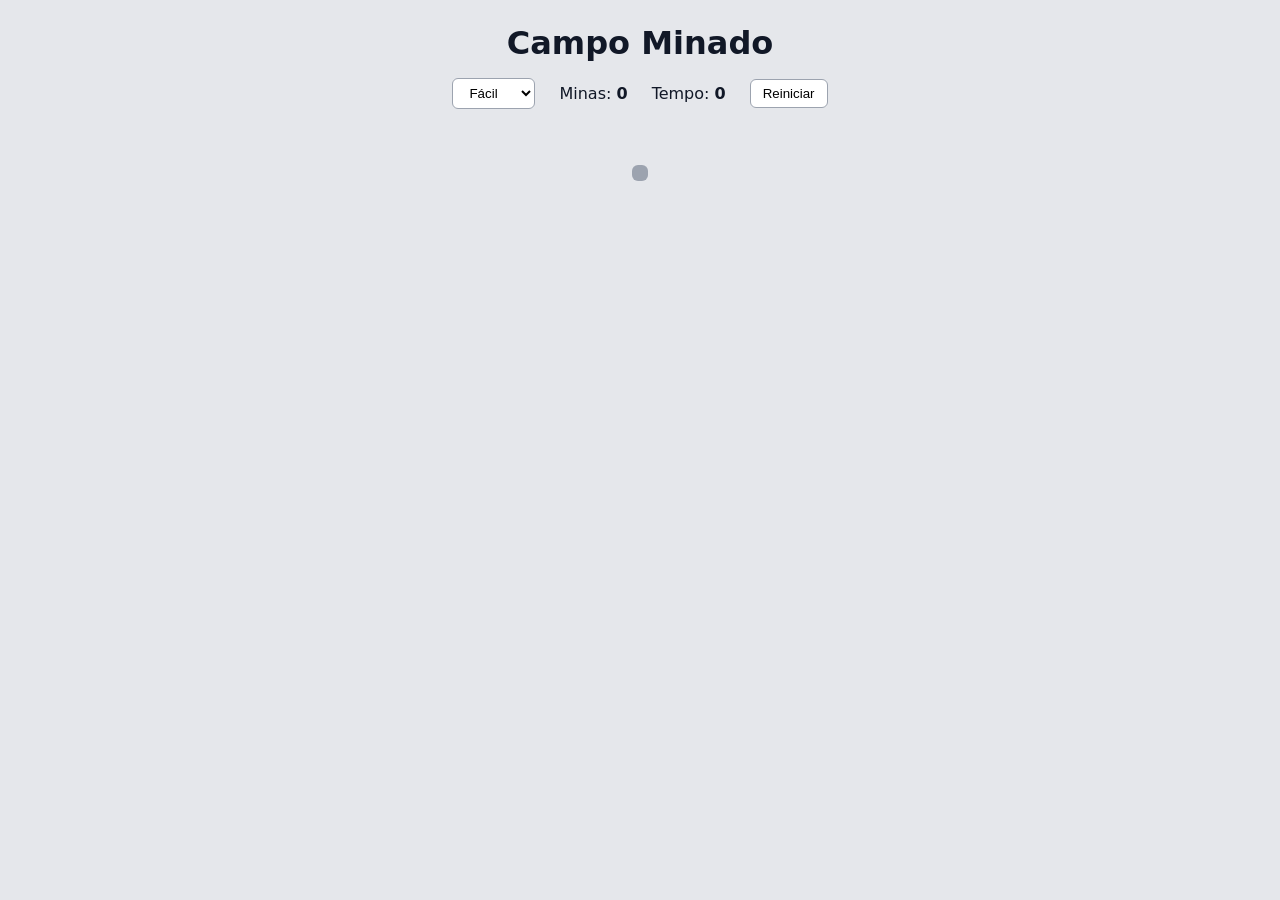
<file: campoMinado/index.html>
<!DOCTYPE html>
<html lang="pt-BR">
<head>
  <meta charset="UTF-8">
  <meta name="viewport" content="width=device-width, initial-scale=1.0">
  <title>Campo Minado</title>
  <link rel="stylesheet" href="style.css">
</head>
<body>
  <main class="container">
    <h1>Campo Minado</h1>

    <div class="painel">
      <select id="nivel">
        <option value="facil">Fácil</option>
        <option value="medio">Médio</option>
        <option value="dificil">Difícil</option>
      </select>
      <span>Minas: <strong id="minas">0</strong></span>
      <span>Tempo: <strong id="tempo">0</strong></span>
      <button id="reiniciar">Reiniciar</button>
    </div>

    <p id="mensagem" class="mensagem"></p>

    <!--
      Cada célula: <button class="celula" data-linha="0" data-coluna="0"></button>

      Classes:
        revelada         célula aberta
        n1 ... n8        cor do número (junto com revelada)
        bandeira         célula marcada
        mina             mina visível (no fim do jogo)
        explodiu         a mina clicada
        bandeira-errada  bandeira numa célula sem mina (no fim do jogo)
      Adicione a classe "bloqueado" no #tabuleiro para impedir cliques no fim do jogo.
    -->
    <div id="tabuleiro" class="tabuleiro"></div>
  </main>

  <script src="script.js"></script>
  <script src="testes.js"></script>
</body>
</html>
</file>
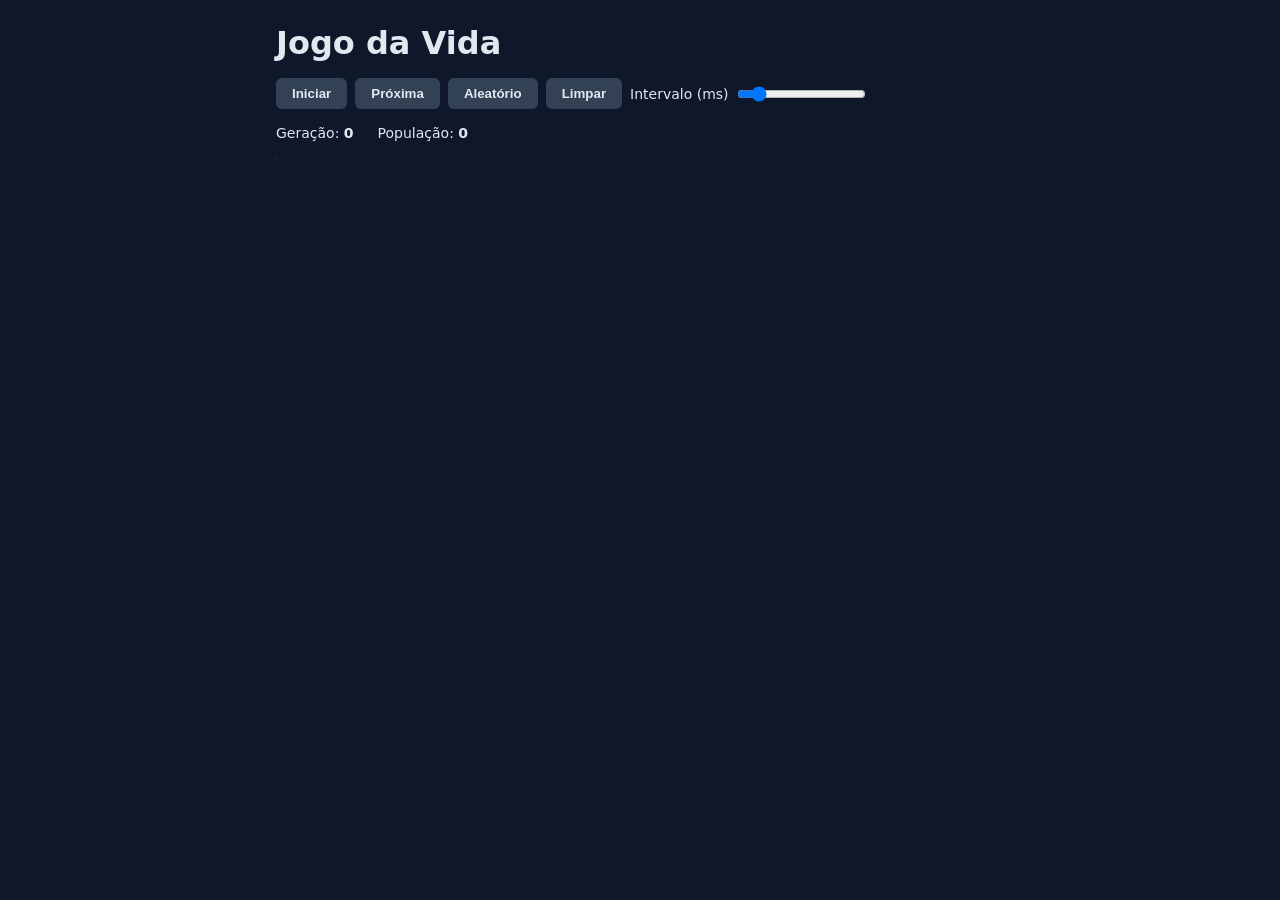
<file: jogoDaVida/index.html>
<!DOCTYPE html>
<html lang="pt-BR">
<head>
  <meta charset="UTF-8">
  <meta name="viewport" content="width=device-width, initial-scale=1.0">
  <title>Jogo da Vida</title>
  <link rel="stylesheet" href="style.css">
</head>
<body>
  <main class="container">
    <h1>Jogo da Vida</h1>

    <div class="controles">
      <button id="iniciar">Iniciar</button>
      <button id="proxima">Próxima</button>
      <button id="aleatorio">Aleatório</button>
      <button id="limpar">Limpar</button>
      <label>
        Intervalo (ms)
        <input id="velocidade" type="range" min="30" max="1000" step="10" value="150">
      </label>
    </div>

    <div class="placar">
      <span>Geração: <strong id="geracao">0</strong></span>
      <span>População: <strong id="populacao">0</strong></span>
      <span id="status"></span>
    </div>

    <!-- Cada célula: <div class="celula"></div> ou <div class="celula viva"></div> -->
    <div id="grade" class="grade"></div>
  </main>

  <script src="script.js"></script>
  <script src="testes.js"></script>
</body>
</html>
</file>
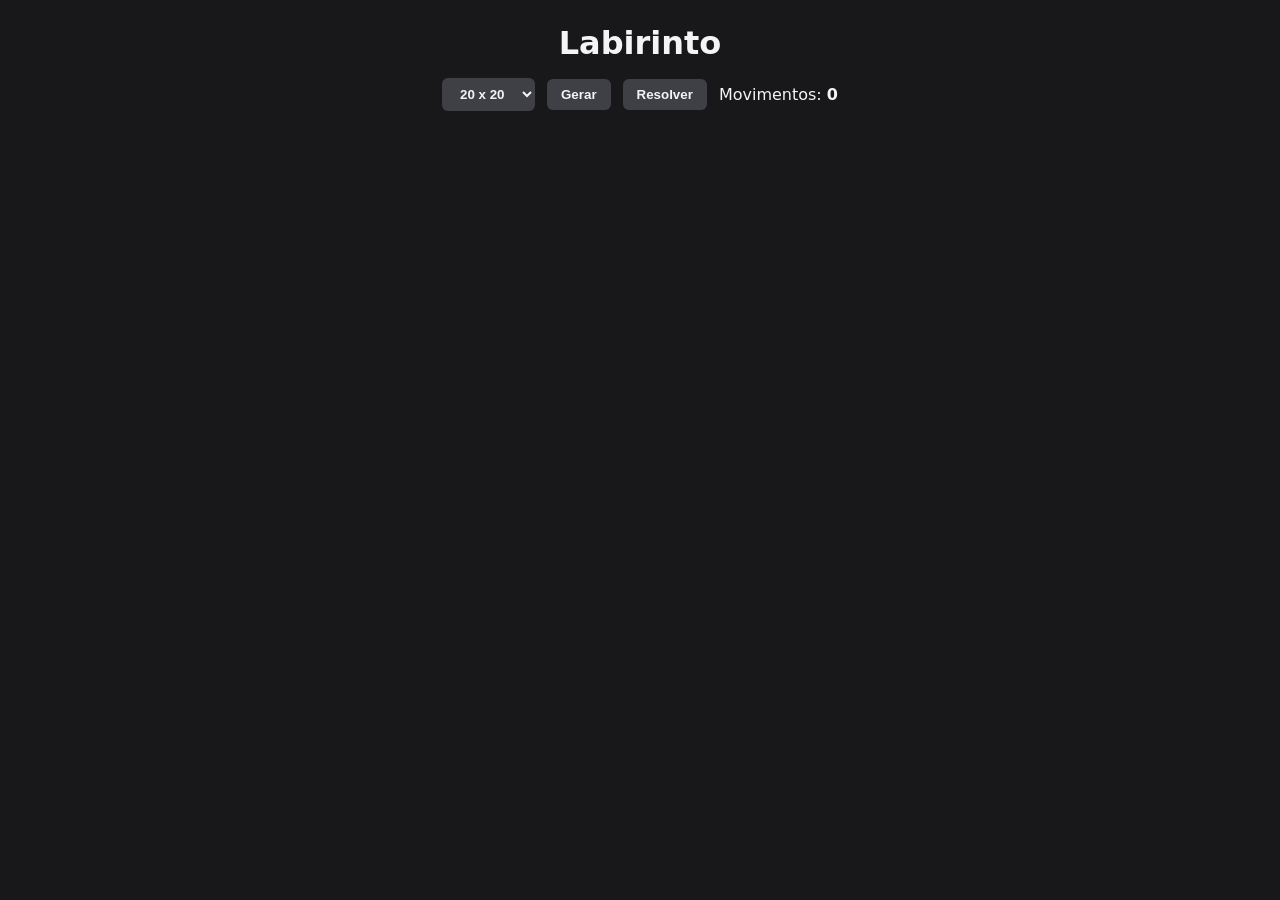
<file: labirinto/index.html>
<!DOCTYPE html>
<html lang="pt-BR">
<head>
  <meta charset="UTF-8">
  <meta name="viewport" content="width=device-width, initial-scale=1.0">
  <title>Labirinto</title>
  <link rel="stylesheet" href="style.css">
</head>
<body>
  <main class="container">
    <h1>Labirinto</h1>

    <div class="painel">
      <select id="tamanho">
        <option value="10">10 x 10</option>
        <option value="20" selected>20 x 20</option>
        <option value="30">30 x 30</option>
      </select>
      <button id="gerar">Gerar</button>
      <button id="resolver">Resolver</button>
      <span>Movimentos: <strong id="movimentos">0</strong></span>
    </div>

    <p id="mensagem" class="mensagem"></p>

    <!--
      Cada célula: <div class="celula p-cima p-direita p-baixo p-esquerda"></div>

      Classes:
        p-cima, p-direita, p-baixo, p-esquerda   paredes (remova a classe quando a parede não existir)
        oculta      célula ainda não gerada (para a animação de geração)
        atual       célula onde a geração está agora
        jogador     posição do jogador
        saida       célula de saída
        explorada   visitada pela BFS
        caminho     parte do caminho final
    -->
    <div id="labirinto" class="labirinto"></div>
  </main>

  <script src="script.js"></script>
  <script src="testes.js"></script>
</body>
</html>
</file>
<file: campoMinado/style.css>
* {
  box-sizing: border-box;
  margin: 0;
  padding: 0;
}

body {
  font-family: system-ui, sans-serif;
  background: #e5e7eb;
  color: #111827;
  min-height: 100vh;
}

.container {
  max-width: 1000px;
  margin: 0 auto;
  padding: 24px 16px;
  display: flex;
  flex-direction: column;
  align-items: center;
  gap: 16px;
}

.painel {
  display: flex;
  align-items: center;
  gap: 24px;
}

.painel select,
.painel button {
  padding: 6px 12px;
  border: 1px solid #9ca3af;
  border-radius: 6px;
  background: #fff;
  cursor: pointer;
}

.mensagem {
  min-height: 24px;
  font-weight: 600;
}

/* A quantidade de colunas vem do JS: tabuleiro.style.gridTemplateColumns */
.tabuleiro {
  display: grid;
  gap: 2px;
  padding: 8px;
  background: #9ca3af;
  border-radius: 6px;
  user-select: none;
}

.tabuleiro.bloqueado {
  pointer-events: none;
}

.celula {
  width: 28px;
  height: 28px;
  border: none;
  border-radius: 3px;
  background: #d1d5db;
  box-shadow: inset -2px -2px 0 #9ca3af, inset 2px 2px 0 #f9fafb;
  font-size: 15px;
  font-weight: 800;
  cursor: pointer;
}

.celula:hover {
  background: #e5e7eb;
}

.celula.revelada {
  background: #f3f4f6;
  box-shadow: none;
  cursor: default;
}

.celula.bandeira::after {
  content: '\25B2';
  color: #dc2626;
}

.celula.mina::after {
  content: '\25CF';
  color: #111827;
}

.celula.explodiu {
  background: #ef4444;
}

.celula.bandeira-errada {
  background: #fca5a5;
}

.n1 { color: #2563eb; }
.n2 { color: #16a34a; }
.n3 { color: #dc2626; }
.n4 { color: #1e3a8a; }
.n5 { color: #7f1d1d; }
.n6 { color: #0e7490; }
.n7 { color: #111827; }
.n8 { color: #6b7280; }
</file>
<file: jogoDaVida/style.css>
* {
  box-sizing: border-box;
  margin: 0;
  padding: 0;
}

body {
  font-family: system-ui, sans-serif;
  background: #0f172a;
  color: #e2e8f0;
  min-height: 100vh;
}

.container {
  max-width: 760px;
  margin: 0 auto;
  padding: 24px 16px;
  display: flex;
  flex-direction: column;
  gap: 16px;
}

.controles {
  display: flex;
  flex-wrap: wrap;
  align-items: center;
  gap: 8px;
}

.controles button {
  padding: 8px 16px;
  border: none;
  border-radius: 6px;
  background: #334155;
  color: #e2e8f0;
  font-weight: 600;
  cursor: pointer;
}

.controles button:hover {
  background: #475569;
}

.controles label {
  display: flex;
  align-items: center;
  gap: 8px;
  font-size: 14px;
}

.placar {
  display: flex;
  gap: 24px;
  font-size: 14px;
}

#status {
  color: #facc15;
}

/* A quantidade de colunas vem do JS: grade.style.gridTemplateColumns */
.grade {
  display: grid;
  gap: 1px;
  background: #1e293b;
  border: 1px solid #1e293b;
  width: fit-content;
  user-select: none;
}

.celula {
  width: 16px;
  height: 16px;
  background: #0f172a;
  cursor: pointer;
}

.celula:hover {
  background: #334155;
}

.celula.viva {
  background: #22c55e;
}
</file>
<file: labirinto/style.css>
* {
  box-sizing: border-box;
  margin: 0;
  padding: 0;
}

body {
  font-family: system-ui, sans-serif;
  background: #18181b;
  color: #f4f4f5;
  min-height: 100vh;
}

.container {
  max-width: 800px;
  margin: 0 auto;
  padding: 24px 16px;
  display: flex;
  flex-direction: column;
  align-items: center;
  gap: 16px;
}

.painel {
  display: flex;
  align-items: center;
  gap: 12px;
}

.painel select,
.painel button {
  padding: 8px 14px;
  border: none;
  border-radius: 6px;
  background: #3f3f46;
  color: #f4f4f5;
  font-weight: 600;
  cursor: pointer;
}

.painel button:hover {
  background: #52525b;
}

.mensagem {
  min-height: 24px;
  font-weight: 600;
  color: #4ade80;
}

/* Quantidade de colunas e tamanho da célula vêm do JS:
   labirinto.style.gridTemplateColumns = `repeat(${colunas}, 20px)` */
.labirinto {
  display: grid;
  background: #27272a;
}

.celula {
  width: 20px;
  height: 20px;
  border: 2px solid transparent;
  transition: background 0.1s;
}

.p-cima { border-top-color: #e4e4e7; }
.p-direita { border-right-color: #e4e4e7; }
.p-baixo { border-bottom-color: #e4e4e7; }
.p-esquerda { border-left-color: #e4e4e7; }

.celula.oculta {
  background: #09090b;
  border-color: #09090b;
}

.celula.atual {
  background: #f97316;
}

.celula.explorada {
  background: #1e3a8a;
}

.celula.caminho {
  background: #eab308;
}

.celula.saida {
  background: #16a34a;
}

.celula.jogador {
  background: #ec4899;
  border-radius: 50%;
}
</file>
